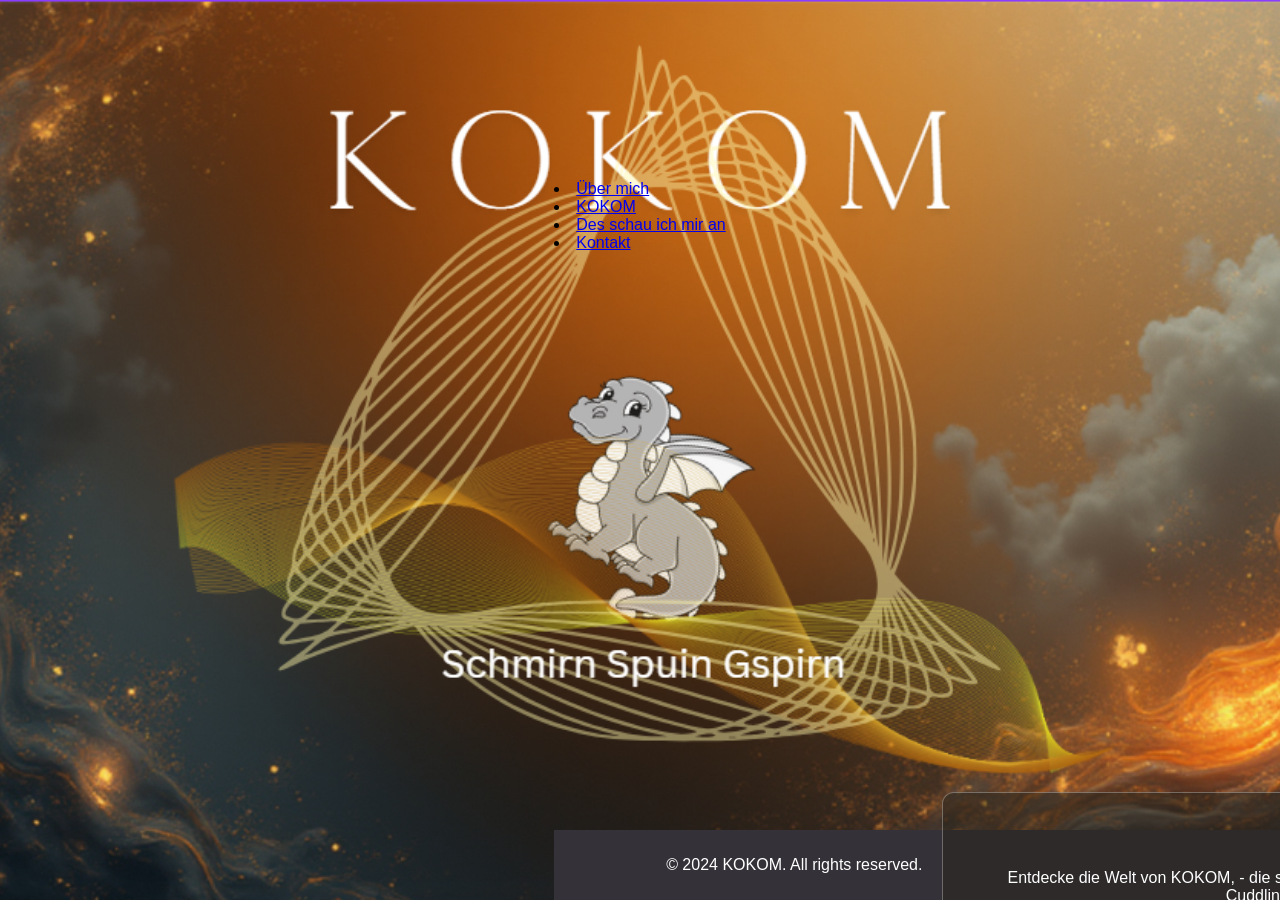
<file: index.html>
<!DOCTYPE html>
<html lang="en">
<head>
    <meta charset="UTF-8">
    <meta name="viewport" content="width=device-width, initial-scale=1.0">
    <title>Document</title>
    <link rel="stylesheet" href="style.css">
</head>
<body class="home">
 <na
        <ul>
            <li><a href="werichbin.html">Über mich</a></li>
            <li><a href="kokom.html">KOKOM</a></li>
            <li><a href="goforit.html">Des schau ich mir an</a></li>
            <li><a href="contact.html">Kontakt</a></li>
            
            </ul>
    </nav>
     
</body>
 <footer>
    <p>© 2024 KOKOM. All rights reserved.</p><br> 
    <div class="hero-container">
    <fieldset>
<p>Entdecke die Welt von KOKOM, - die steirische Version von Playfight & Cuddling.</p>
    <h2>
        <a href="https://www.canva.com/design/DAG9YhF35RY/cUCydZ5-loo5e1X0zomfYQ/view" rel="canonical"id="enter"> Mehr Information </a><br>
         <a id="fotter_2" href="goforit.html" title="Anmeldung">Da bin ich dabei</a>
   </h2>
</fieldset>
    
</footer>
</body>
</html>
</file>
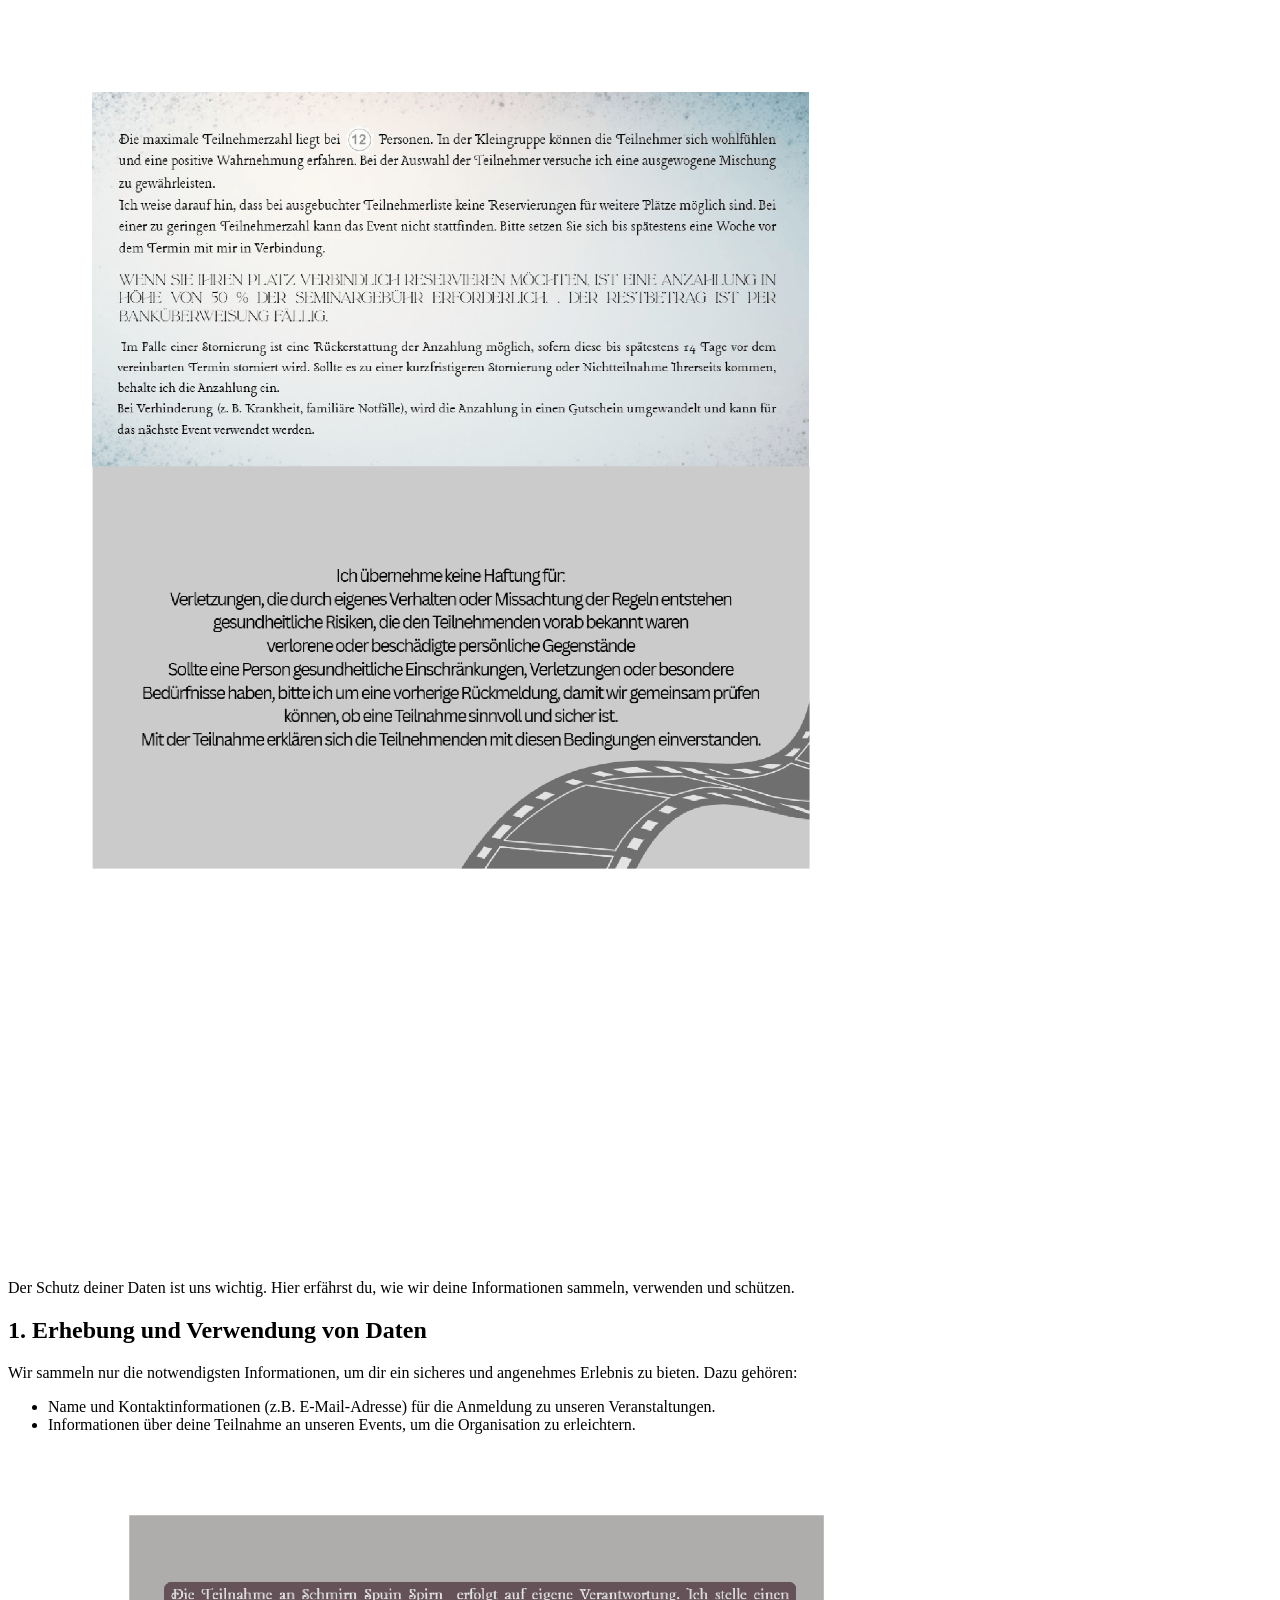
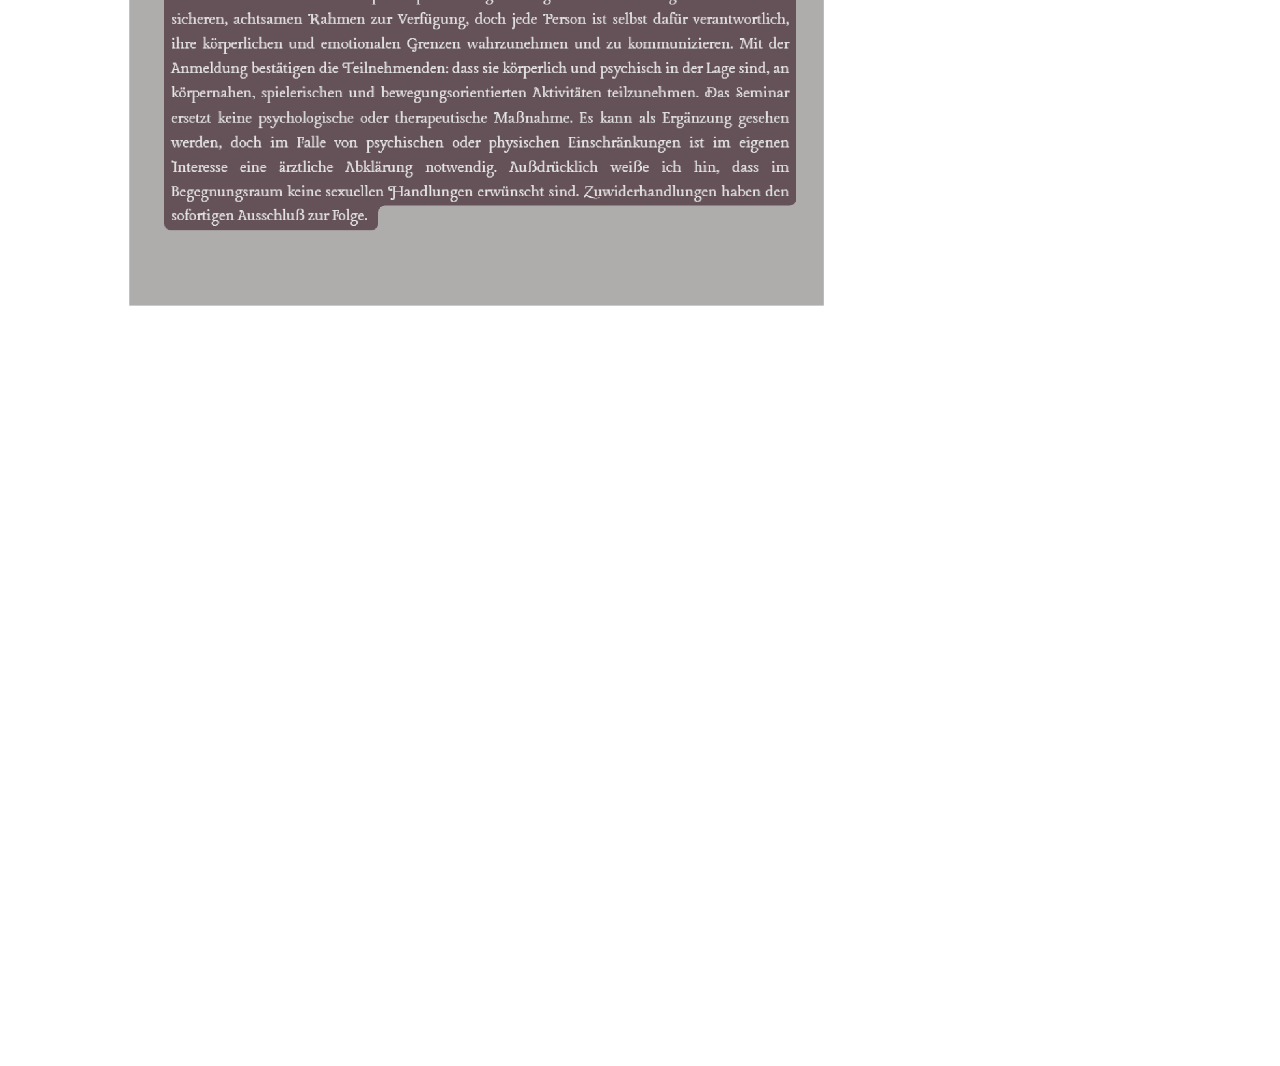
<file: datenschutz.html>
<!DOCTYPE html>
<html lang="en">
<head>
    <meta charset="UTF-8">
    <meta name="viewport" content="width=device-width, initial-scale=1.0">
    <title>Document</title>
</head>
<body>
    <img src="images/Data3.png" width="70%" alt="Datenschutz Bild" class="datenschutz-image">
    <p>Der Schutz deiner Daten ist uns wichtig. Hier erfährst du, wie wir deine Informationen sammeln, verwenden und schützen.</p>
    <h2>1. Erhebung und Verwendung von Daten</h2>
    <p>Wir sammeln nur die notwendigsten Informationen, um dir ein sicheres und angenehmes Erlebnis zu bieten. Dazu gehören:</p>
    <ul>
        <li>Name und Kontaktinformationen (z.B. E-Mail-Adresse) für die Anmeldung zu unseren Veranstaltungen.</li>
        <li>Informationen über deine Teilnahme an unseren Events, um die Organisation zu erleichtern.</li>
    <img src="images/Daten 2.png" width="70%" alt="Datenschutz Bild" class="datenschutz-image">
</body>
</html>
</file>
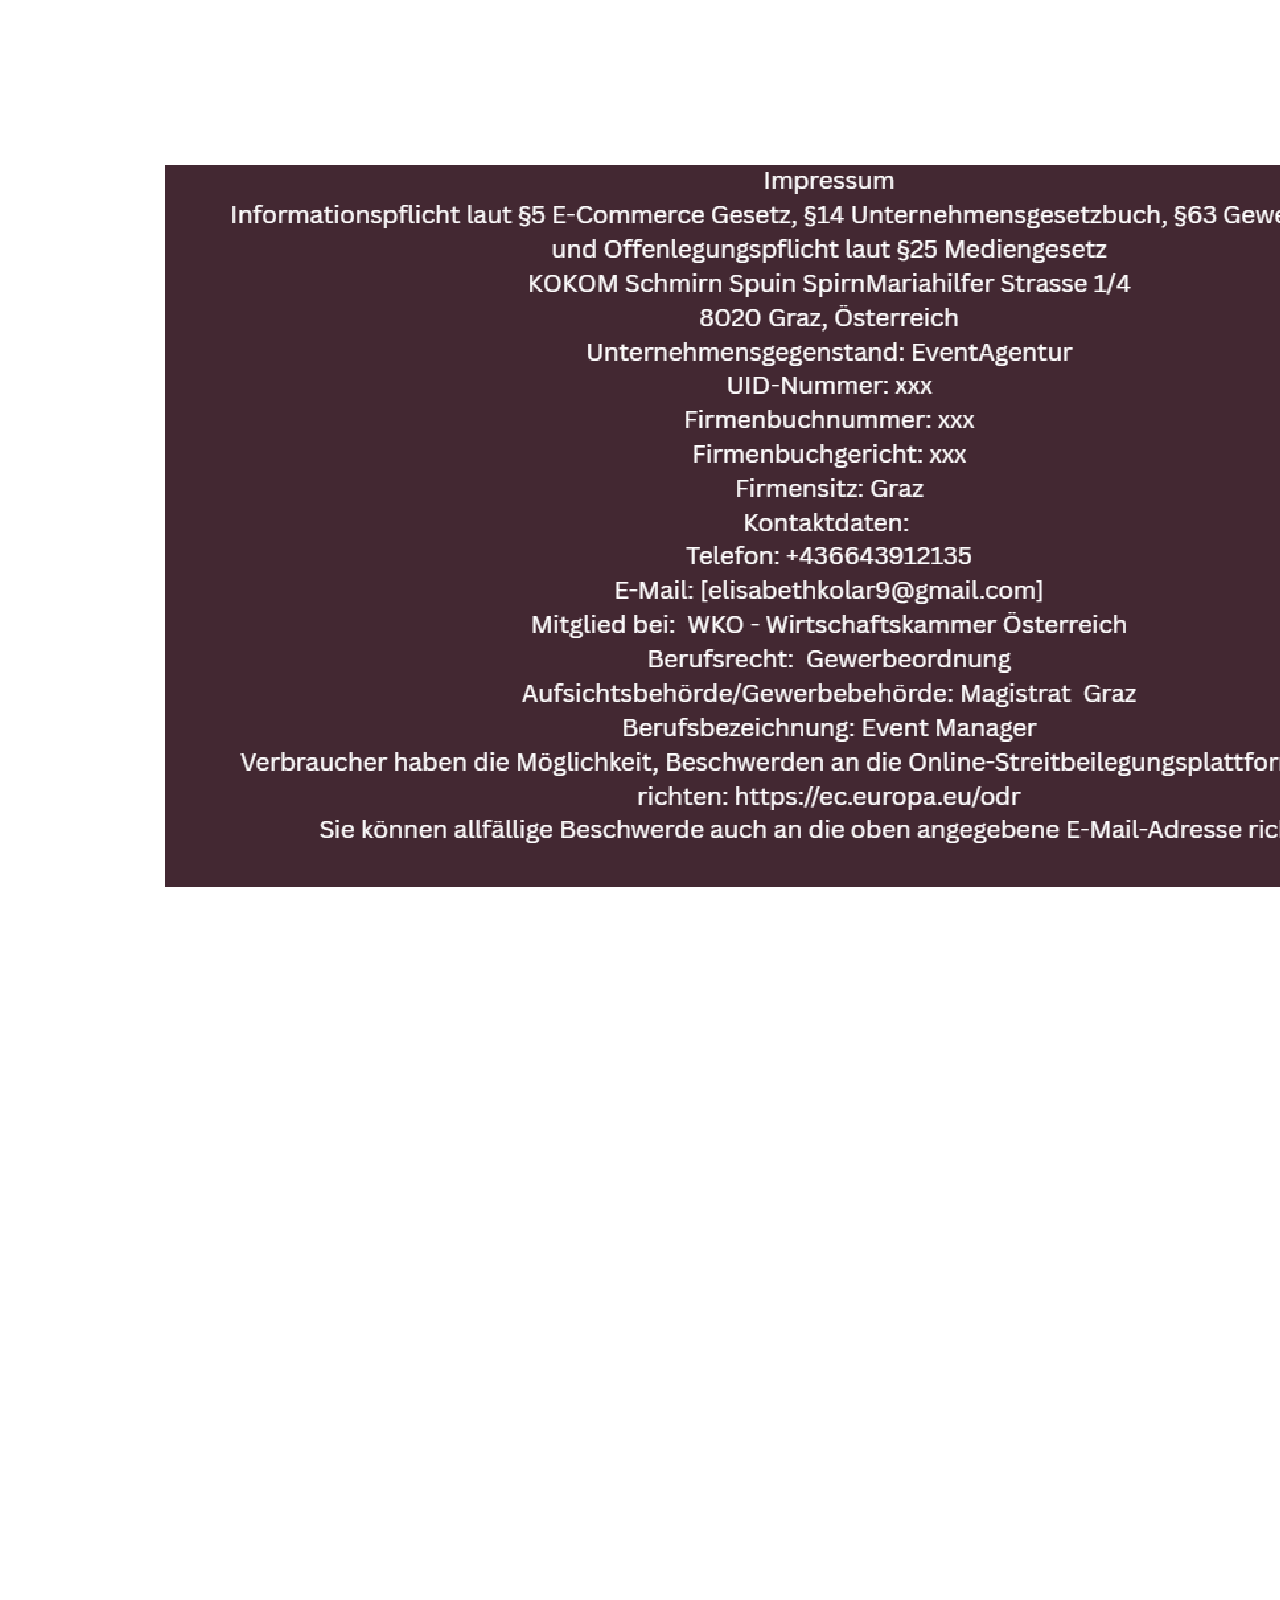
<file: impressum.html>
<!DOCTYPE html>
<html lang="en">
<head>
    <meta charset="UTF-8">
    <meta name="viewport" content="width=>, initial-scale=1.0">
    <title>Document</title>
</head>
<body>
    <img src="images/Data.png" max-width="50%" alt="Impressum Bild" class="impressum-image">
</body>
</html>
</file>
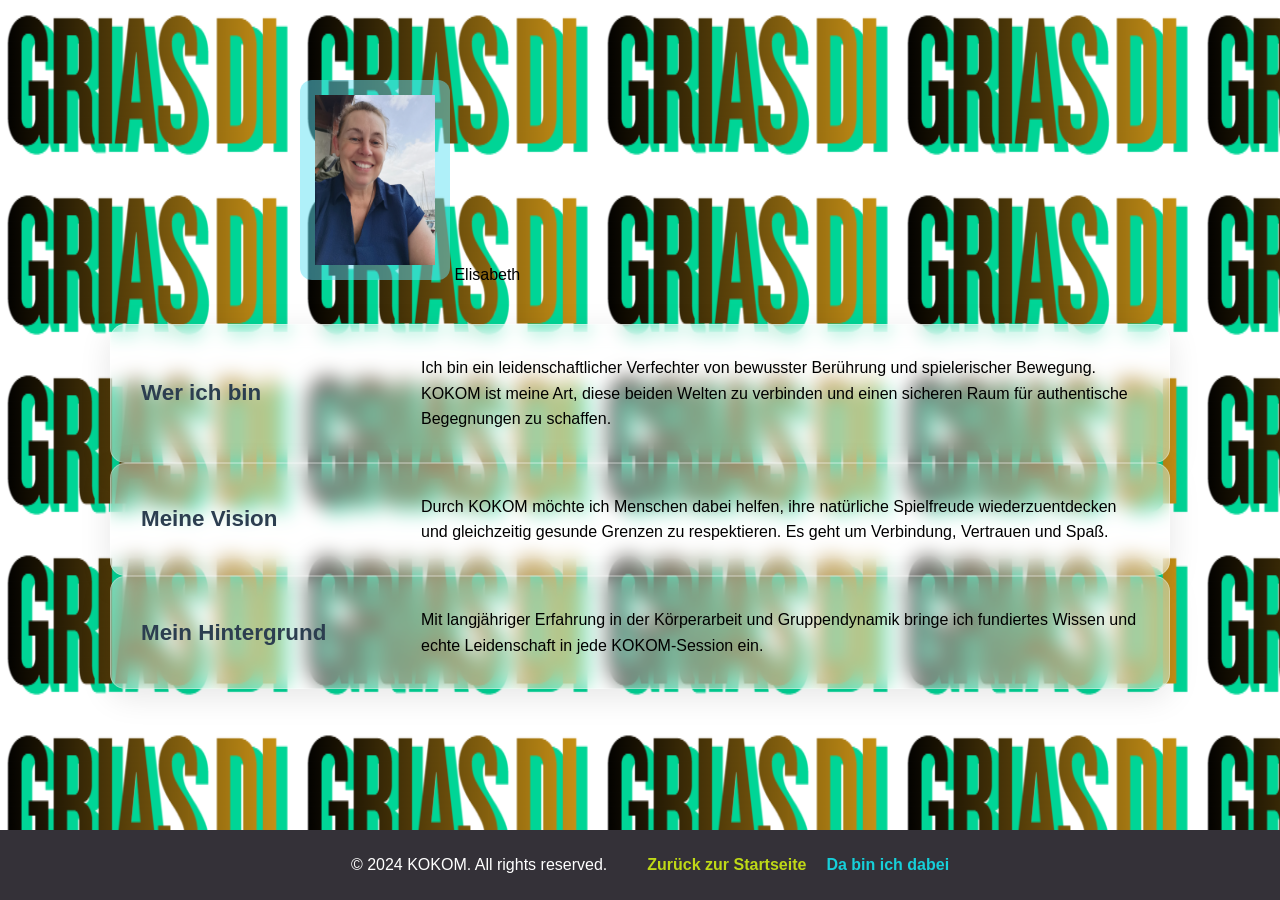
<file: werichbin.html>
<!DOCTYPE html>
<html lang="en">
<head>
    <meta charset="UTF-8">
    <meta name="viewport" content="width=device-width, initial-scale=1.0">
    <title>Document</title>
    <link rel="stylesheet" href="style.css">
</head>
 <body class="werichbin">
  <div>
    <img src="images/Elis.png" width="150" height="200" alt="Foto von mir" class="profile-photo">
         Elisabeth</div>
<section class="about-section">
  <div class="grid-container">
    <div class="card card-all">
      <h3>Wer ich bin</h3>
      <p>Ich bin ein leidenschaftlicher Verfechter von bewusster Berührung und spielerischer Bewegung. KOKOM ist meine Art, diese beiden Welten zu verbinden und einen sicheren Raum für authentische Begegnungen zu schaffen.</p>  
    </div>
    <div class="card card-all">
      <h3>Meine Vision</h3>
      <p>Durch KOKOM möchte ich Menschen dabei helfen, ihre natürliche Spielfreude wiederzuentdecken und gleichzeitig gesunde Grenzen zu respektieren. Es geht um Verbindung, Vertrauen und Spaß.</p>
    </div>
    <div class="card card-all">
      <h3>Mein Hintergrund</h3>
      <p>Mit langjähriger Erfahrung in der Körperarbeit und Gruppendynamik bringe ich fundiertes Wissen und echte Leidenschaft in jede KOKOM-Session ein.</p>
    </div>
  </div>
</section>
    
</body>
<footer>
    <p>© 2024 KOKOM. All rights reserved.</p><br> <a id="fotter_1" href="index.html">Zurück zur Startseite</a><br>
    <a id="fotter_2" href="goforit.html">Da bin ich dabei</a><br>
</footer>
</html>
</file>
<file: style.css>
/* =========================================
   1. GLOBAL & BASICS
   ========================================= */
* {
  box-sizing: border-box;
  font-family: 'Segoe UI', Tahoma, Geneva, Verdana, sans-serif;
}

body {
  margin: 0;
  padding-top: 80px; /* Platz für Nav */
  padding-bottom: 80px; /* Platz für Footer */
  background-image: -webkit-linear-gradient(white, #fed7fa);
  min-height: 100vh;
}

/* =========================================
   2. NAVIGATION (Header & Treppen-Effekt)
   ========================================= */
nav {
  display: flex;
  flex-direction: column;
  position: fixed; /* Fixiert oben */
  top: 0;
  left: 0;
  width: 100%;
  padding: 10px 20px;
  z-index: 1000;
}

nav ul {
  list-style: none;
  padding: 0;
  margin: 0;
  display: flex;
  flex-direction: column;
  gap: 10px;
}

nav a {
  display: inline-block;
  background-color: #0d150e;
  color: white;
  text-decoration: none;
  padding: 12px 24px;
  border-radius: 6px;
  font-size: 22px;
  transition: 0.25s ease;
}

/* Treppen-Versatz Desktop */
nav li:nth-child(1) { margin-left: 20px; }
nav li:nth-child(2) { margin-left: 60px; }
nav li:nth-child(3) { margin-left: 120px; }
nav li:nth-child(4) { margin-left: 160px; }

/* Hover & Active States */
nav a:hover {
  transform: translateX(10px) translateY(-3px);
  box-shadow: 0 0 20px rgba(209, 18, 187, 0.55);
  background-color: #041002;
  color: rgb(217, 235, 81);
  border: 2px solid rgb(217, 235, 81);
}

nav a.active {
  background-color: #adbcb6;
  color: #041002;
}

/* =========================================
   3. SEITENSPEZIFISCHE HINTERGRÜNDE
   ========================================= */
body.home {
  display: flex;
  flex-direction: column;
  align-items: center;
  justify-content: flex-start; /* Oben beginnen, nicht mittig quetschen */
  padding-top: 180px; /* Platz für die Treppen-Nav lassen */
  background-image: url("./images/image.png");
  background-size: cover;
  background-position: center;
}

body.werichbin {
  background-image: url("images/Schriftzug.png");
  background-size: 300px 180px;
  background-repeat: repeat;
}

body.projekte { background-image: url("images/projekte.png"); }
body.kontakt { background-image: url("images/kontakt.png"); }

/* Der Bereich mit Text und Drache */
.hero-container {
  display: flex;
  flex-direction: column;
  align-items: center;
  max-width: 800px;
  width: 90%;
}
.werichbin img{
  background-color: rgba(96, 226, 243, 0.5); 
  padding: 15px;
  border-radius: 12px;
  margin-left: 300px;
}

fieldset {
  display: flex; /* Zurück auf Block, damit Text nicht gequetscht wird */
  flex-direction: row;
  align-items: last baseline;
  width: 100%;
  border: 1px solid rgba(255, 255, 255, 0.3);
  background-color: rgba(41, 36, 29, 0.5); /* Dunkler, transparenter Hintergrund */
  padding: 10px;
  border-radius: 12px;
  opacity: 1; /* Wieder voll sichtbar machen */
  text-align:center;
}


fieldset a {
  color: #f3e921; /* Gelb wie in deinem Footer */
  text-decoration: none;
  font-weight: bold;
  font-size: 1.2rem;
}

/* =========================================
   4. GRID LAYOUTS (Über mich / KOKOM)
   ========================================= */

 .card:hover {
  transform: translateY(-2px);
  background-color: rgba(255, 255, 255, 0.8);
  transition: all 0.3s ease;
 }

/* =========================================
   4. DAS MASTER-GRID (Funktioniert für alle Seiten)
   ========================================= */

/* Der Hauptcontainer für alle Inhalts-Seiten */
.about-section, .kokom-details, .contact-faq-section, .container {
  display: flex;
  flex-direction: column;
  gap: 30px;
  max-width: 1100px;
  margin: 0 auto;
  padding: 40px 20px;
}

/* Die Karten-Struktur (Egal ob .card oder .card-all) */
.card, .card-all {
  display: grid;
  grid-template-columns: 250px 1fr; /* Links Titel, Rechts Text */
  gap: 30px;
  align-items: center;
  
  background-color: rgba(255, 255, 255, 0.4); /* Heller & lesbarer */
  backdrop-filter: blur(10px);
  -webkit-backdrop-filter: blur(10px);
  
  padding: 30px;
  border-radius: 15px;
  border: 1px solid rgba(255, 255, 255, 0.3);
  box-shadow: 0 8px 32px rgba(0, 0, 0, 0.1);
  transition: transform 0.3s ease;
}

/* Speziell für die KOKOM-Seite: Bild-Integration */
.detail-grid {
  display: flex;
  flex-direction: column;
  gap: 20px;
}

/* Das Foto auf der KOKOM Seite */
.photo-placeholder {
  width: 100%;
  max-width: 400px;
  height: 250px;
  margin: 0 auto;
  background: #cbd4d1;
  border-radius: 15px;
  display: flex;
  align-items: center;
  justify-content: center;
  border: 2px dashed #999;
}

/* Überschriften in den Karten */
.card h3, .card-all h3 {
  margin: 0;
  font-size: 1.4rem;
  color: #2c3e50;
  text-align: left;
  grid-column: 1 / 2; /* Immer in der ersten Spalte */
  grid-row: 1 / 2; /* Immer in der ersten Zeile */
}

/* Texte in den Karten */
.card p, .card-all p {
  margin: 0;
  text-align: left;
  line-height: 1.6;
}

/* RESPONSIVE: Für Handys */
@media (max-width: 850px) {
  .card, .card-all {
    grid-template-columns: 1fr; /* Alles untereinander */
    text-align: center;
    padding: 20px;
  }
  .card h3, .card-all h3 { text-align: center; }
  .card p, .card-all p { text-align: center; }
}

/* =========================================
   5. BILDER & GALERIE
   ========================================= */
.photo-placeholder {
  grid-row: span 2;
  background-color: #ddd;
  border: 2px dashed #999;
  display: flex;
  align-items: center;
  justify-content: center;
  border-radius: 12px;
  min-height: 300px;
}

.image-gallery {
  display: grid;
  grid-template-columns: repeat(3, 1fr);
  gap: 15px;
  margin-top: 40px;
}

.img-placeholder {
  aspect-ratio: 1 / 1;
  background-color: #cbd4d1;
  border: 2px dashed #999;
  display: flex;
  align-items: center;
  justify-content: center;
  border-radius: 8px;
}

/* =========================================
   6. FOOTER & SONSTIGES
   ========================================= */
footer {
  background-color: #343138;
  position: fixed;
  bottom: 0;
  width: 100%;
  height: 70px;
  display: flex;
  align-items: center;
  justify-content: center;
  z-index: 1000;
}

footer p { color: white; 
    font-size: 1rem;padding: 0 20px; display: inline-block; }

#fotter_1 {
  color: #bfd916;
  text-decoration: none;
  font-weight: bold;
  margin-left: 20px;
}
#fotter_2 {
  color: #16cfd9;
  text-decoration: none;
  font-weight: bold;
  margin-left: 20px;
}

.values-list { list-style: none; padding: 0; }
.values-list li::before { content: "✓ "; font-weight: bold; }

.contact-button {
  background-color: #bcdd17;
  color: white;
  border: none;
  padding: 12px 24px;
  border-radius: 6px;
  font-size: 18px;
  cursor: pointer;
  transition: background-color 0.3s ease, color 0.3s ease;
}
#kokom-background-color {
  background-color: rgba(81, 48, 211, 0.5); /* Heller Hintergrund für KOKOM */
}
.contact-button:hover {
  background-color: #16cfd9;
  color: #041002;
}
.kontakt h1{
    margin-left: 40px;
    font-size: 2.5rem;
    margin-bottom: 20px;
}
</file>
